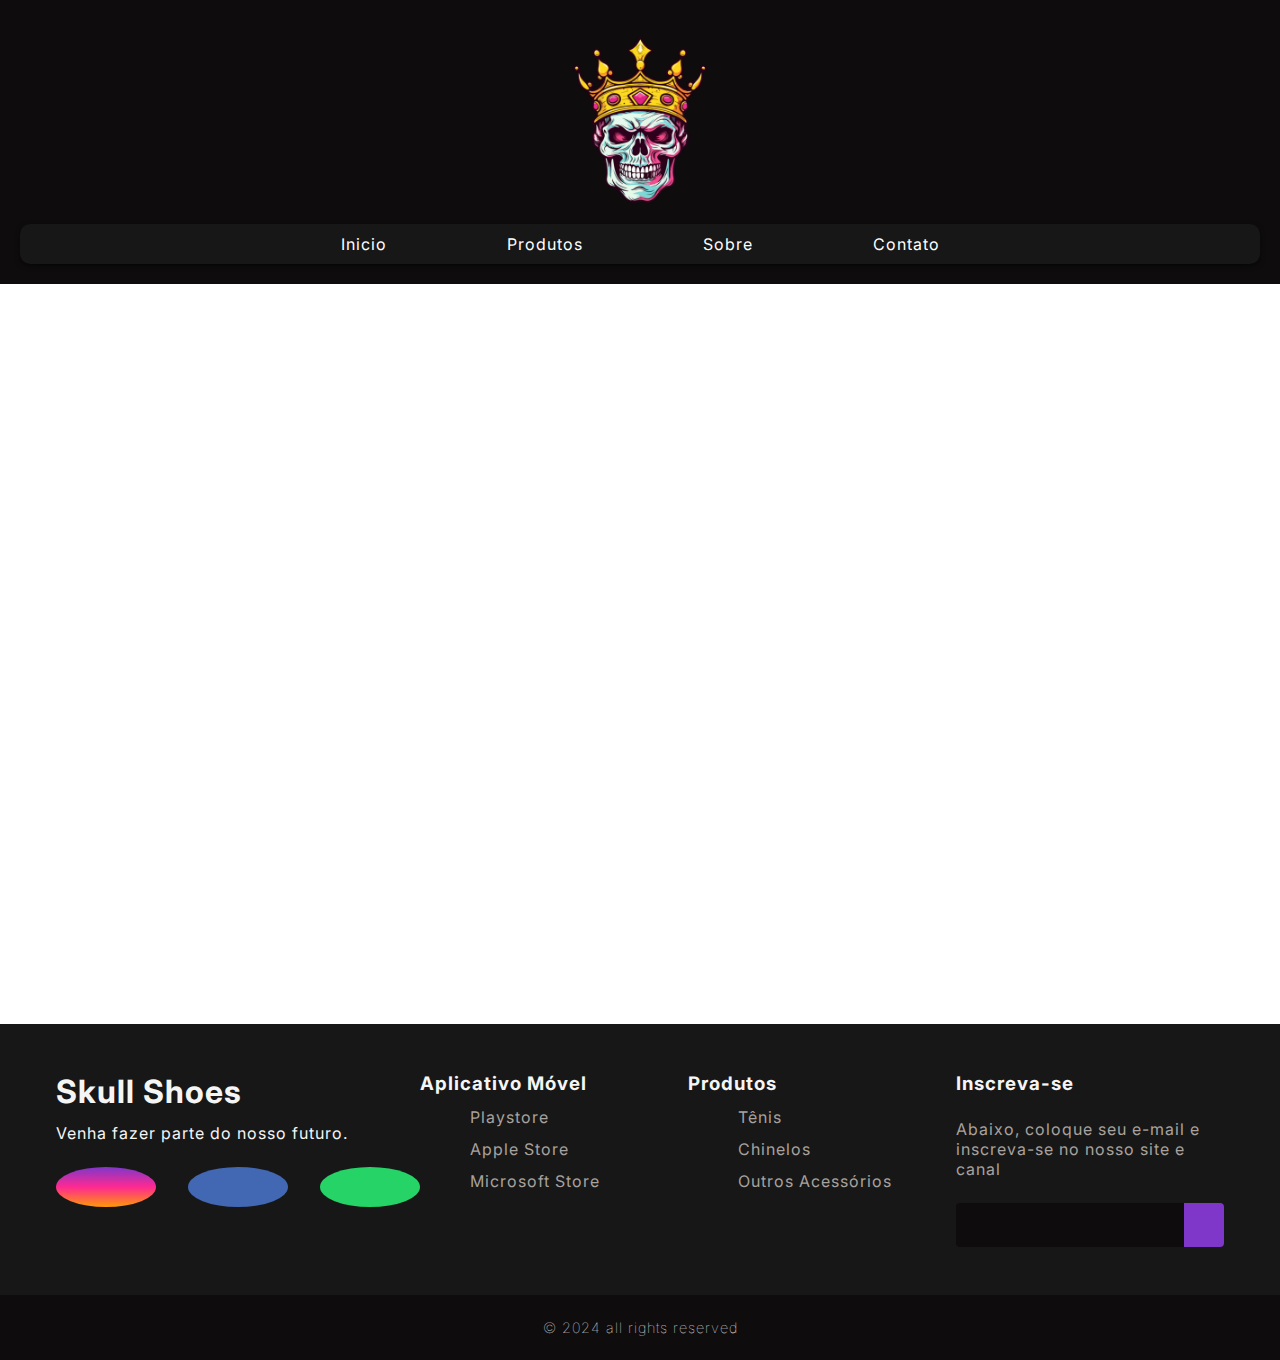
<file: Skull Shoes/index.html>
<!DOCTYPE html>
<html lang="pt-br">
<head>
    <meta charset="UTF-8">
    <meta http-equiv="X-UA-Compatible" content="IE=edge">
    <meta name="viewport" content="width=device-width, initial-scale=1.0">

    <link rel="stylesheet" href="https://cdnjs.cloudflare.com/ajax/libs/font-awesome/6.2.1/css/all.min.css" integrity="sha512-MV7K8+y+gLIBoVD59lQIYicR65iaqukzvf/nwasF0nqhPay5w/9lJmVM2hMDcnK1OnMGCdVK+iQrJ7lzPJQd1w==" crossorigin="anonymous" referrerpolicy="no-referrer" />
    <link rel="stylesheet" href="css/style.css">

    <title>Página Inicial</title>
</head>
<body>
    <header>
        <img src="./caveiradomal.webp" alt="Caveira da morte">
        <nav>
            <ul>
                <li><a href="index.html">Inicio</a></li>
                <li><a href="produtos.html">Produtos</a></li>
                <li><a href="sobre.html">Sobre</a></li>
                <li><a href="contato.html">Contato</a></li>
            </ul>
        </nav>
    </header>
    <main>  
    </main>
    <footer>
        <div id="footer_content">
            <div id="footer_contacts">
                <h1>Skull Shoes</h1>
                <p>Venha fazer parte do nosso futuro.</p>

                <div id="footer_social_media">
                    <a href="#" class="footer-link" id="instagram">
                        <i class="fa-brands fa-instagram"></i>
                    </a>

                    <a href="#" class="footer-link" id="facebook">
                        <i class="fa-brands fa-facebook-f"></i>
                    </a>

                    <a href="#" class="footer-link" id="whatsapp">
                        <i class="fa-brands fa-whatsapp"></i>
                    </a>
                </div>
            </div>
            
            <ul class="footer-list">
                <li>
                    <h3>Aplicativo Móvel</h3>
                </li>
                <li>
                    <a href="#" class="footer-link">Playstore</a>
                </li>
                <li>
                    <a href="#" class="footer-link">Apple Store</a>
                </li>
                <li>
                    <a href="#" class="footer-link">Microsoft Store</a>
                </li>
            </ul>

            <ul class="footer-list">
                <li>
                    <h3>Produtos</h3>
                </li>
                <li>
                    <a href="#" class="footer-link">Tênis</a>
                </li>
                <li>
                    <a href="#" class="footer-link">Chinelos</a>
                </li>
                <li>
                    <a href="#" class="footer-link">Outros Acessórios</a>
                </li>
            </ul>

            <div id="footer_subscribe">
                <h3>Inscreva-se</h3>

                <p>
                    Abaixo, coloque seu e-mail e inscreva-se no nosso site e canal 
                </p>

                <div id="input_group">
                    <input type="email" id="email">
                    <button>
                        <i class="fa-regular fa-envelope"></i>
                    </button>
                </div>
            </div>
        </div>

        <div id="footer_copyright">
            &#169
            2024 all rights reserved
        </div>
    </footer>
</body>
</html>
</file>
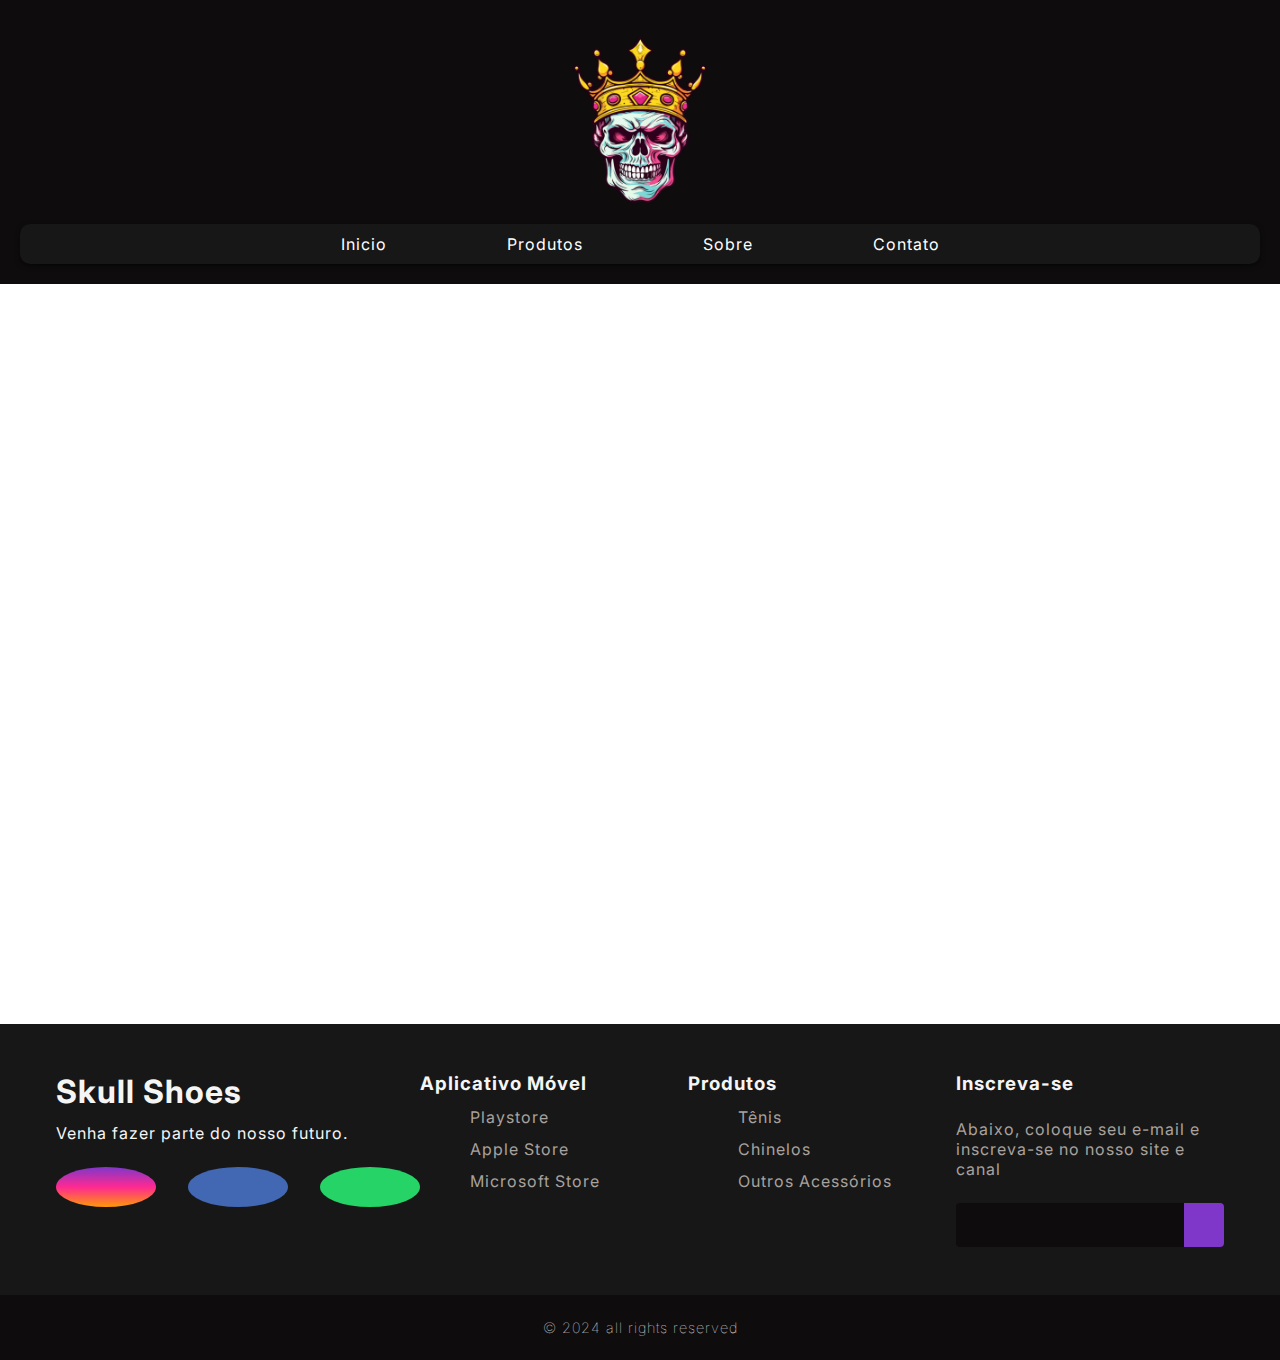
<file: Skull Shoes/contato.html>
<!DOCTYPE html>
<html lang="pt-br">
<head>
    <meta charset="UTF-8">
    <meta http-equiv="X-UA-Compatible" content="IE=edge">
    <meta name="viewport" content="width=device-width, initial-scale=1.0">

    <link rel="stylesheet" href="https://cdnjs.cloudflare.com/ajax/libs/font-awesome/6.2.1/css/all.min.css" integrity="sha512-MV7K8+y+gLIBoVD59lQIYicR65iaqukzvf/nwasF0nqhPay5w/9lJmVM2hMDcnK1OnMGCdVK+iQrJ7lzPJQd1w==" crossorigin="anonymous" referrerpolicy="no-referrer" />
    <link rel="stylesheet" href="css/style.css">

    <title>Contato</title>
</head>
<body>
    <header>
        <img src="./caveiradomal.webp" alt="Caveira da morte">
        <nav>
            <ul>
                <li><a href="index.html">Inicio</a></li>
                <li><a href="produtos.html">Produtos</a></li>
                <li><a href="sobre.html">Sobre</a></li>
                <li><a href="contato.html">Contato</a></li>
            </ul>
        </nav>
    </header>
    <main> 
   
    </main>
    <footer>
        <div id="footer_content">
            <div id="footer_contacts">
                <h1>Skull Shoes</h1>
                <p>Venha fazer parte do nosso futuro.</p>

                <div id="footer_social_media">
                    <a href="#" class="footer-link" id="instagram">
                        <i class="fa-brands fa-instagram"></i>
                    </a>

                    <a href="#" class="footer-link" id="facebook">
                        <i class="fa-brands fa-facebook-f"></i>
                    </a>

                    <a href="#" class="footer-link" id="whatsapp">
                        <i class="fa-brands fa-whatsapp"></i>
                    </a>
                </div>
            </div>
            
            <ul class="footer-list">
                <li>
                    <h3>Aplicativo Móvel</h3>
                </li>
                <li>
                    <a href="#" class="footer-link">Playstore</a>
                </li>
                <li>
                    <a href="#" class="footer-link">Apple Store</a>
                </li>
                <li>
                    <a href="#" class="footer-link">Microsoft Store</a>
                </li>
            </ul>

            <ul class="footer-list">
                <li>
                    <h3>Produtos</h3>
                </li>
                <li>
                    <a href="#" class="footer-link">Tênis</a>
                </li>
                <li>
                    <a href="#" class="footer-link">Chinelos</a>
                </li>
                <li>
                    <a href="#" class="footer-link">Outros Acessórios</a>
                </li>
            </ul>

            <div id="footer_subscribe">
                <h3>Inscreva-se</h3>

                <p>
                    Abaixo, coloque seu e-mail e inscreva-se no nosso site e canal 
                </p>

                <div id="input_group">
                    <input type="email" id="email">
                    <button>
                        <i class="fa-regular fa-envelope"></i>
                    </button>
                </div>
            </div>
        </div>

        <div id="footer_copyright">
            &#169
            2024 all rights reserved
        </div>
    </footer>
</body>
</html>
</file>
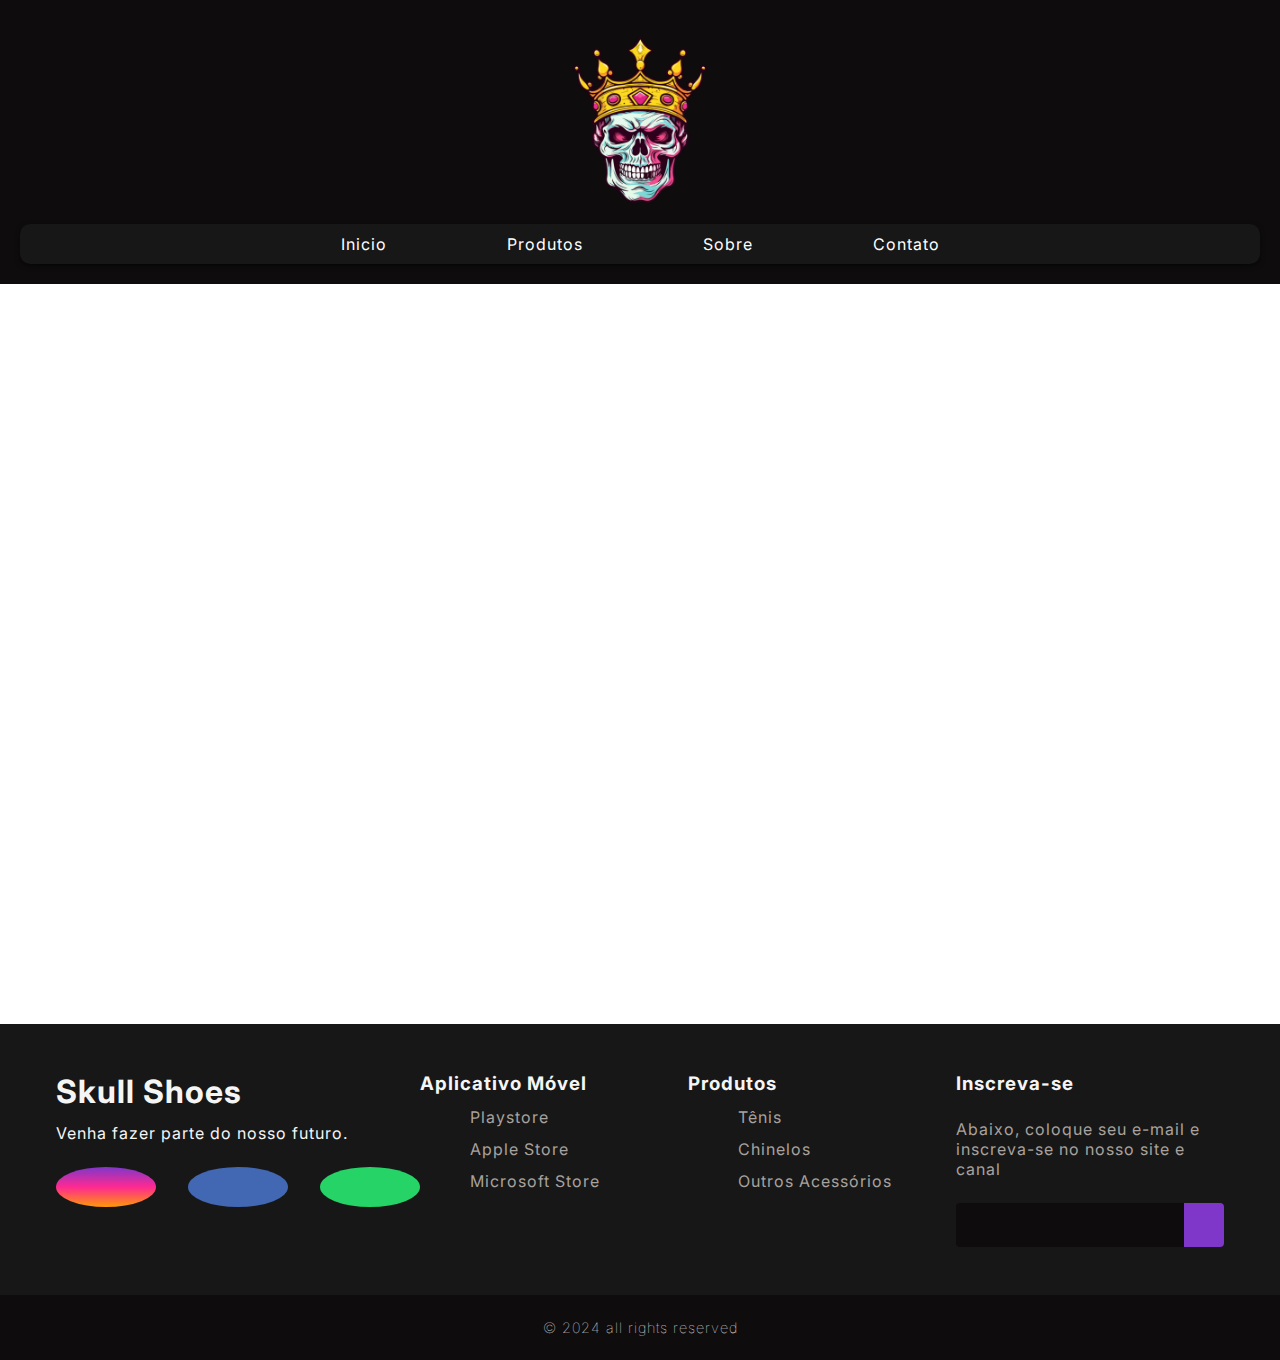
<file: Skull Shoes/produtos.html>
<!DOCTYPE html>
<html lang="pt-br">
<head>
    <meta charset="UTF-8">
    <meta http-equiv="X-UA-Compatible" content="IE=edge">
    <meta name="viewport" content="width=device-width, initial-scale=1.0">

    <link rel="stylesheet" href="https://cdnjs.cloudflare.com/ajax/libs/font-awesome/6.2.1/css/all.min.css" integrity="sha512-MV7K8+y+gLIBoVD59lQIYicR65iaqukzvf/nwasF0nqhPay5w/9lJmVM2hMDcnK1OnMGCdVK+iQrJ7lzPJQd1w==" crossorigin="anonymous" referrerpolicy="no-referrer" />
    <link rel="stylesheet" href="css/style.css">

    <title>Produtos</title>
</head>
<body>
    <header>
        <img src="./caveiradomal.webp" alt="Caveira da morte">
        <nav>
            <ul>
                <li><a href="index.html">Inicio</a></li>
                <li><a href="produtos.html">Produtos</a></li>
                <li><a href="sobre.html">Sobre</a></li>
                <li><a href="contato.html">Contato</a></li>
            </ul>
        </nav>
    </header>
    <main> 
          
    </main>
    <footer>
        <div id="footer_content">
            <div id="footer_contacts">
                <h1>Skull Shoes</h1>
                <p>Venha fazer parte do nosso futuro.</p>

                <div id="footer_social_media">
                    <a href="#" class="footer-link" id="instagram">
                        <i class="fa-brands fa-instagram"></i>
                    </a>

                    <a href="#" class="footer-link" id="facebook">
                        <i class="fa-brands fa-facebook-f"></i>
                    </a>

                    <a href="#" class="footer-link" id="whatsapp">
                        <i class="fa-brands fa-whatsapp"></i>
                    </a>
                </div>
            </div>
            
            <ul class="footer-list">
                <li>
                    <h3>Aplicativo Móvel</h3>
                </li>
                <li>
                    <a href="#" class="footer-link">Playstore</a>
                </li>
                <li>
                    <a href="#" class="footer-link">Apple Store</a>
                </li>
                <li>
                    <a href="#" class="footer-link">Microsoft Store</a>
                </li>
            </ul>

            <ul class="footer-list">
                <li>
                    <h3>Produtos</h3>
                </li>
                <li>
                    <a href="#" class="footer-link">Tênis</a>
                </li>
                <li>
                    <a href="#" class="footer-link">Chinelos</a>
                </li>
                <li>
                    <a href="#" class="footer-link">Outros Acessórios</a>
                </li>
            </ul>

            <div id="footer_subscribe">
                <h3>Inscreva-se</h3>

                <p>
                    Abaixo, coloque seu e-mail e inscreva-se no nosso site e canal 
                </p>

                <div id="input_group">
                    <input type="email" id="email">
                    <button>
                        <i class="fa-regular fa-envelope"></i>
                    </button>
                </div>
            </div>
        </div>

        <div id="footer_copyright">
            &#169
            2024 all rights reserved
        </div>
    </footer>
</body>
</html>
</file>
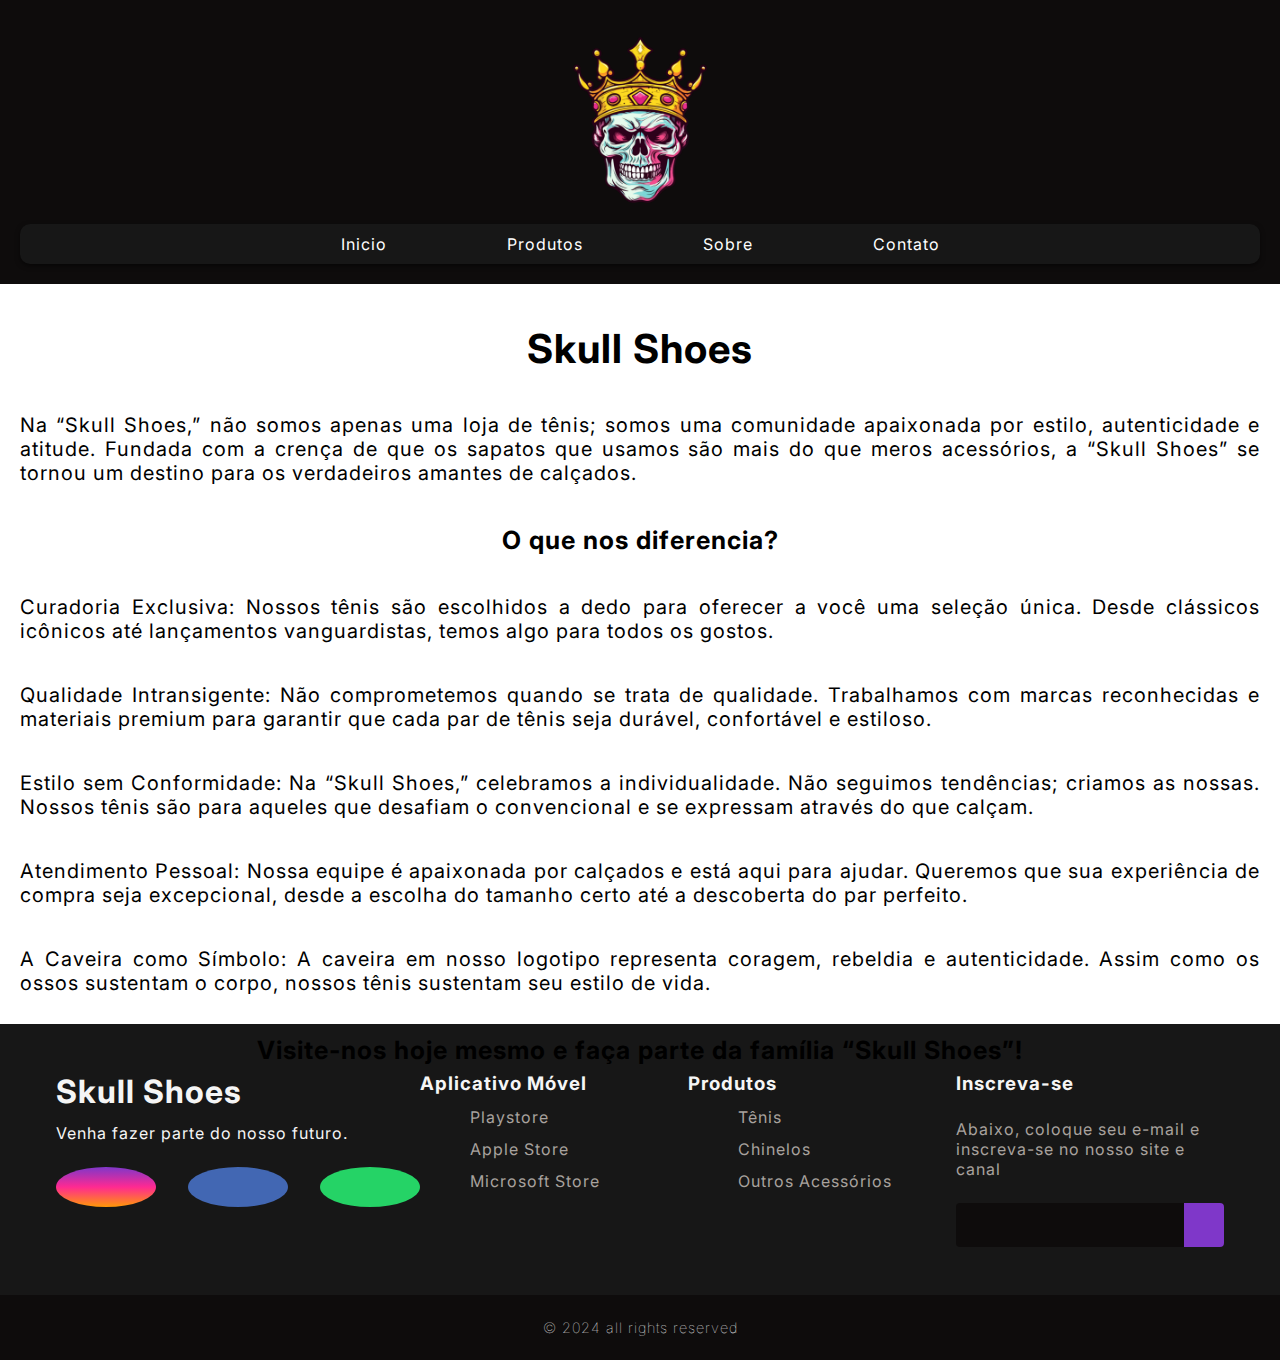
<file: Skull Shoes/sobre.html>
<!DOCTYPE html>
<html lang="pt-br">

<head>
    <meta charset="UTF-8">
    <meta http-equiv="X-UA-Compatible" content="IE=edge">
    <meta name="viewport" content="width=device-width, initial-scale=1.0">

    <link rel="stylesheet" href="https://cdnjs.cloudflare.com/ajax/libs/font-awesome/6.2.1/css/all.min.css"
        integrity="sha512-MV7K8+y+gLIBoVD59lQIYicR65iaqukzvf/nwasF0nqhPay5w/9lJmVM2hMDcnK1OnMGCdVK+iQrJ7lzPJQd1w=="
        crossorigin="anonymous" referrerpolicy="no-referrer" />
    <link rel="stylesheet" href="css/style.css">

    <title>Sobre</title>
</head>

<body>
    <header>
        <img src="./caveiradomal.webp" alt="Caveira da morte">
        <nav>
            <ul>
                <li><a href="index.html">Inicio</a></li>
                <li><a href="produtos.html">Produtos</a></li>
                <li><a href="sobre.html">Sobre</a></li>
                <li><a href="contato.html">Contato</a></li>
            </ul>
        </nav>
    </header>
    <main>
        <h1 id="textoprincipal-main">Skull Shoes</h1>
        <p id="paragrafo-main">Na “Skull Shoes,” não somos apenas uma loja de tênis; somos uma comunidade apaixonada por estilo,
            autenticidade e atitude. Fundada com a crença de que os sapatos que usamos são mais do que meros acessórios,
            a “Skull Shoes” se tornou um destino para os verdadeiros amantes de calçados.</p>
        <h3 id="texto-main">O que nos diferencia?</h3>
        <p id="paragrafo-main">Curadoria Exclusiva: Nossos tênis são escolhidos a dedo para oferecer a você uma seleção única. Desde
            clássicos icônicos até lançamentos vanguardistas, temos algo para todos os gostos.</p>
        <p id="paragrafo-main">Qualidade Intransigente: Não comprometemos quando se trata de qualidade. Trabalhamos com marcas reconhecidas
            e materiais premium para garantir que cada par de tênis seja durável, confortável e estiloso.</p>
        <p id="paragrafo-main">Estilo sem Conformidade: Na “Skull Shoes,” celebramos a individualidade. Não seguimos tendências; criamos as
            nossas. Nossos tênis são para aqueles que desafiam o convencional e se expressam através do que calçam.</p>
        <p id="paragrafo-main">Atendimento Pessoal: Nossa equipe é apaixonada por calçados e está aqui para ajudar. Queremos que sua
            experiência de compra seja excepcional, desde a escolha do tamanho certo até a descoberta do par perfeito.
        </p>
        <p id="paragrafo-main">A Caveira como Símbolo: A caveira em nosso logotipo representa coragem, rebeldia e autenticidade. Assim como
            os ossos sustentam o corpo, nossos tênis sustentam seu estilo de vida.</p> 
        <h3 id="texto-main">Visite-nos hoje mesmo e faça parte da família “Skull Shoes”!</h3>
    </main>
    <footer>
        <div id="footer_content">
            <div id="footer_contacts">
                <h1>Skull Shoes</h1>
                <p>Venha fazer parte do nosso futuro.</p>

                <div id="footer_social_media">
                    <a href="#" class="footer-link" id="instagram">
                        <i class="fa-brands fa-instagram"></i>
                    </a>

                    <a href="#" class="footer-link" id="facebook">
                        <i class="fa-brands fa-facebook-f"></i>
                    </a>

                    <a href="#" class="footer-link" id="whatsapp">
                        <i class="fa-brands fa-whatsapp"></i>
                    </a>
                </div>
            </div>

            <ul class="footer-list">
                <li>
                    <h3>Aplicativo Móvel</h3>
                </li>
                <li>
                    <a href="#" class="footer-link">Playstore</a>
                </li>
                <li>
                    <a href="#" class="footer-link">Apple Store</a>
                </li>
                <li>
                    <a href="#" class="footer-link">Microsoft Store</a>
                </li>
            </ul>

            <ul class="footer-list">
                <li>
                    <h3>Produtos</h3>
                </li>
                <li>
                    <a href="#" class="footer-link">Tênis</a>
                </li>
                <li>
                    <a href="#" class="footer-link">Chinelos</a>
                </li>
                <li>
                    <a href="#" class="footer-link">Outros Acessórios</a>
                </li>
            </ul>

            <div id="footer_subscribe">
                <h3>Inscreva-se</h3>

                <p>
                    Abaixo, coloque seu e-mail e inscreva-se no nosso site e canal
                </p>

                <div id="input_group">
                    <input type="email" id="email">
                    <button>
                        <i class="fa-regular fa-envelope"></i>
                    </button>
                </div>
            </div>
        </div>

        <div id="footer_copyright">
            &#169
            2024 all rights reserved
        </div>
    </footer>
</body>

</html>
</file>
<file: Skull Shoes/css/style.css>
@import url('https://fonts.googleapis.com/css2?family=Inter:wght@100;200;300;400;500;600&display=swap');

:root {
    --color-neutral-0: #0e0c0c;
    --color-neutral-10: #171717;
    --color-neutral-30: #a8a29e;
    --color-neutral-40: #f5f5f5;

}

* {
    font-family: 'Inter', sans-serif;
    margin: 0;
    padding: 0;
    box-sizing: border-box;
    letter-spacing: 1px;
}

header {
    background-color: #0e0c0c;
    text-align: center;
    padding: 20px;
    margin-bottom: 20px;
    }

 header ul {
    display: flex;
    justify-content: center; 
    list-style: none;
    padding: 0;
    background-color: #171717;
    border-radius: 10px; 
    box-shadow: 0px 2px 5px rgba(0, 0, 0, 0.5);   
 }

header li {
    margin: 10px;/*Espaçamento*/
}

a {
    text-decoration: none;
    color: rgb(255, 255, 255);
    padding: 0 50px;
}

a:hover {
    background-color: aqua;
}

main {
    height: 80vh;
}

footer {
    width: 100%;
    color: var(--color-neutral-40);
}

.footer-link {
    text-decoration: none;
}

#footer_content {
    background-color: var(--color-neutral-10);
    display: grid;
    grid-template-columns: repeat(4, 1fr);
    padding: 3rem 3.5rem;
}

#footer_contacts h1 {
    margin-bottom: 0.75rem;
}

#footer_social_media {
    display: flex;
    gap: 2rem;
    margin-top: 1.5rem;
} 

#footer_social_media .footer-link {
    display: flex;
    align-items: center;
    justify-content: center;
    height: 2.5rem;
    width: 2.5rem;
    color: var(--color-neutral-40);
    border-radius: 50%;
    transition: all 0.4s;
}

#footer_social_media .footer-link i {
    font-size: 1.25rem;    
}

#footer_social_media .footer-link:hover {
    opacity: 0.8;
}

#instagram {
    background: linear-gradient(#7f37c9, #ff2992, #ff9807);
}

#facebook {
    background-color: #4267b3;
}

#whatsapp {
    background-color: #25d366;
}

.footer-list {
    display: flex;
    flex-direction: column;
    gap: 0.75rem;
    list-style: none;
}

.footer-list .footer-link {
    color: var(--color-neutral-30);
    transition: all 0.4s;
}

.footer-list .footer-link:hover {
    color: #7f37c9;
}

#footer_subscribe {
    display: flex;
    flex-direction: column;
    gap: 1.5rem;
}

#footer_subscribe p {
    color: var(--color-neutral-30);
}

#input_group {
    display: flex;
    align-items: center;
    background-color: var(--color-neutral-0);
    border-radius: 4px;
}

#input_group input {
    all: unset;
    padding: 0.75rem;
    width: 100%;
}

#input_group button {
    background-color: #7f37c9;
    border: none;
    color: var(--color-neutral-40);
    padding: 0px 1.25rem;
    font-size: 1.125rem;
    height: 100%;
    border-radius: 0px 4px 4px 0px;
    cursor: pointer;
    transition: all 0.4s;
}

#input_group button:hover {
    opacity: 0.8;
}

#footer_copyright {
    display: flex;
    justify-content: center;
    background-color: var(--color-neutral-0);
    font-size: 0.9rem;
    padding: 1.5rem;
    font-weight: 100;
}

@media screen and (max-width: 768px) {
    #footer_content {
        grid-template-columns: repeat(2, 1fr);
        gap: 2rem;
    }
}

@media screen and (max-width: 426px) {
    #footer_content {
        grid-template-columns: repeat(1, 1fr);
        padding: 3rem 2rem;
    }
}

img {
    width: 200px;
    height: auto;
    padding: 10px;
}

#paragrafo-main {
    font-size: 20px;
    text-align: justify;  
    padding: 20px;
}

#texto-main {
    font-size: 25px;   
    text-align: center;
    padding: 20px;
}

#textoprincipal-main {
    font-size: 40px;   
    text-align: center;
    padding: 20px;
    
}
</file>
